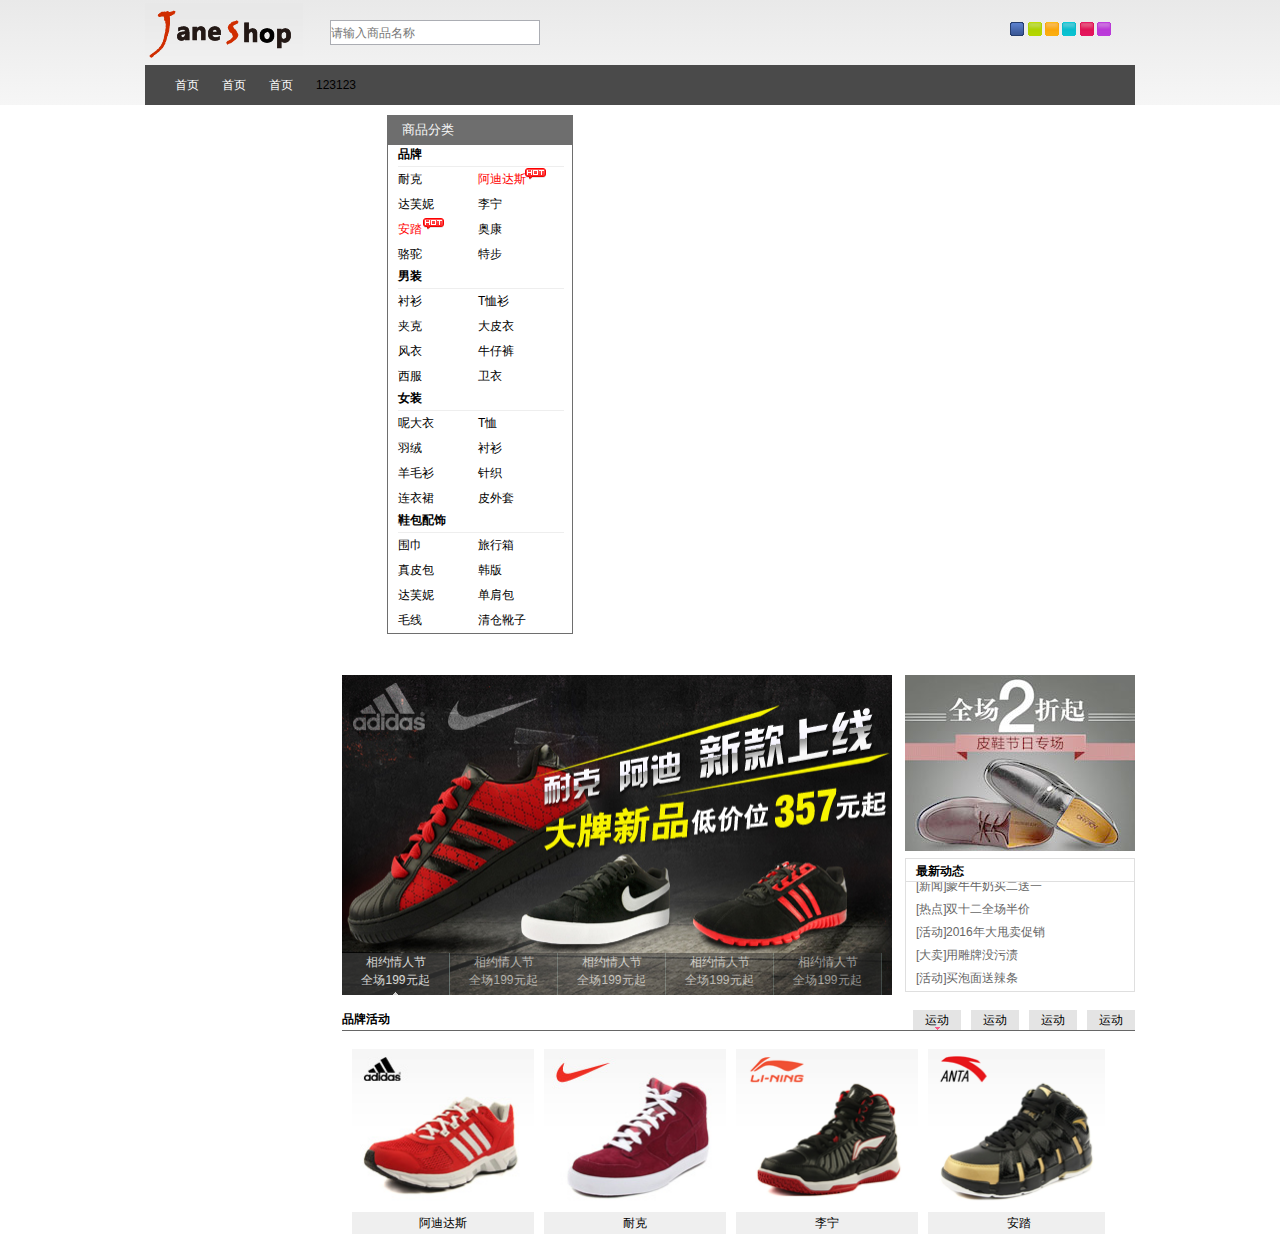
<file: 商城项目/index.html>
﻿<!DOCTYPE html>
<html>
	<head>
		<meta charset="UTF-8">
		<title></title>
		<link rel="stylesheet" href="css/style.css" />
		<script src="js/jquery-3.1.1.js"></script>
		<script src="js/effect.js"></script>
	</head>
	<body>
		<div id="header">
			<div class="w">
				<div class="header_one">
					<h1 class="header_logo"><img src="./img/logo.gif" alt="" /></h1>
					<p class="header_p1"><input type="text" placeholder="请输入商品名称"/></p>
					<p class="header_p2">
						<label for="skin1" class="skin1"></label> 
						<label for="skin2" class="skin2"></label> 
						<label for="skin3" class="skin3"></label> 
						<label for="skin4" class="skin4"></label> 
						<label for="skin5" class="skin5"></label> 
						<label for="skin6" class="skin6"></label> 
					</p>
				</div>
				<div class="header_nav">
					<ul>
						 <li>首页</li>
						<li>首页</li>
						<li>首页</li>
<p class='goods_category_title'>123123</p>
					</ul>
				</div>
			</div>
		</div>
		<div id="main">
			<div class="w">
				<div class="main_left">
					<h3 class="goods_category_top">商品分类</h3>
					<!--左侧商品分类展示-->
					<div class="goods_category"></div>  
					
					
				</div>
				<div class="main_right">
					<div class="mr_top">
						<div class="mrt_left">
							<ul>
								<li><img src="./img/ads/1.jpg" alt="" /></li>
								<li><img src="./img/ads/2.jpg" alt="" /></li>
								<li><img src="./img/ads/3.jpg" alt="" /></li>
								<li><img src="./img/ads/4.jpg" alt="" /></li>
								<li><img src="./img/ads/5.jpg" alt="" /></li>
							</ul>
							<div class="mrt_left_btn">
							    <span class="span_opcity">相约情人节全场199元起</span>
								<span>相约情人节全场199元起</span>
								<span>相约情人节全场199元起</span>
								<span>相约情人节全场199元起</span>
								<span>相约情人节全场199元起</span>
							</div>
						</div>
						<div class="mrt_right">
							<div class="mrtl_top"><img src="./img/upload/20120216.jpg" alt="" /></div>
							<div class="mrtl_bottom">
								<h3>最新动态</h3>
								<div class="recent_news_div">
								<ul class="recent_news">
								</ul>
								</div>
							</div>
						</div>
					</div>
					<div class="mr_bottom">
						<h3 class="mrb_title">
							<strong>品牌活动</strong>
							<ul class="mrb_tab">
								<li class="mrb_tab_img_active">运动</li>
								<li>运动</li>
								<li>运动</li>
								<li>运动</li>
							</ul>
						</h3>
						<div class="mrb_img_all">
						<div class="mrb_img_all2">
						<ul class="mrb_img">
							<li><a href="#"><img src="./img/upload/20120218.jpg" alt="" /></a><span>阿迪达斯</span></li>
							<li><a href="#"><img src="./img/upload/20120217.jpg" alt="" /></a><span>耐克</span></li>
							<li><a href="#"><img src="./img/upload/20120219.png" alt="" /></a><span>李宁</span></li>
							<li><a href="#"><img src="./img/upload/20120220.png" alt="" /></a><span>安踏</span></li>
						</ul>
						<ul class="mrb_img">
							<li><a href="#"><img src="./img/upload/20120219.png" alt="" /></a><span>李宁</span></li>
							<li><a href="#"><img src="./img/upload/20120217.jpg" alt="" /></a><span>耐克</span></li>
							<li><a href="#"><img src="./img/upload/20120218.jpg" alt="" /></a><span>阿迪达斯</span></li>
							<li><a href="#"><img src="./img/upload/20120220.png" alt="" /></a><span>安踏</span></li>
						</ul>
						<ul class="mrb_img">
							<li><a href="#"><img src="./img/upload/20120217.jpg" alt="" /></a><span>耐克</span></li>
							<li><a href="#"><img src="./img/upload/20120218.jpg" alt="" /></a><span>阿迪达斯</span></li>
							<li><a href="#"><img src="./img/upload/20120219.png" alt="" /></a><span>李宁</span></li>
							<li><a href="#"><img src="./img/upload/20120220.png" alt="" /></a><span>安踏</span></li>
						</ul>
						<ul class="mrb_img">
							<li><a href="#"><img src="./img/upload/20120220.png" alt="" /></a><span>安踏</span></li>
							<li><a href="#"><img src="./img/upload/20120217.jpg" alt="" /></a><span>耐克</span></li>
							<li><a href="#"><img src="./img/upload/20120218.jpg" alt="" /></a><span>阿迪达斯</span></li>
							<li><a href="#"><img src="./img/upload/20120219.png" alt="" /></a><span>李宁</span></li>
						</ul>
						</div>
						</div>
					</div>
				</div>
			</div>
		</div>
	</body>
</html>
</file>
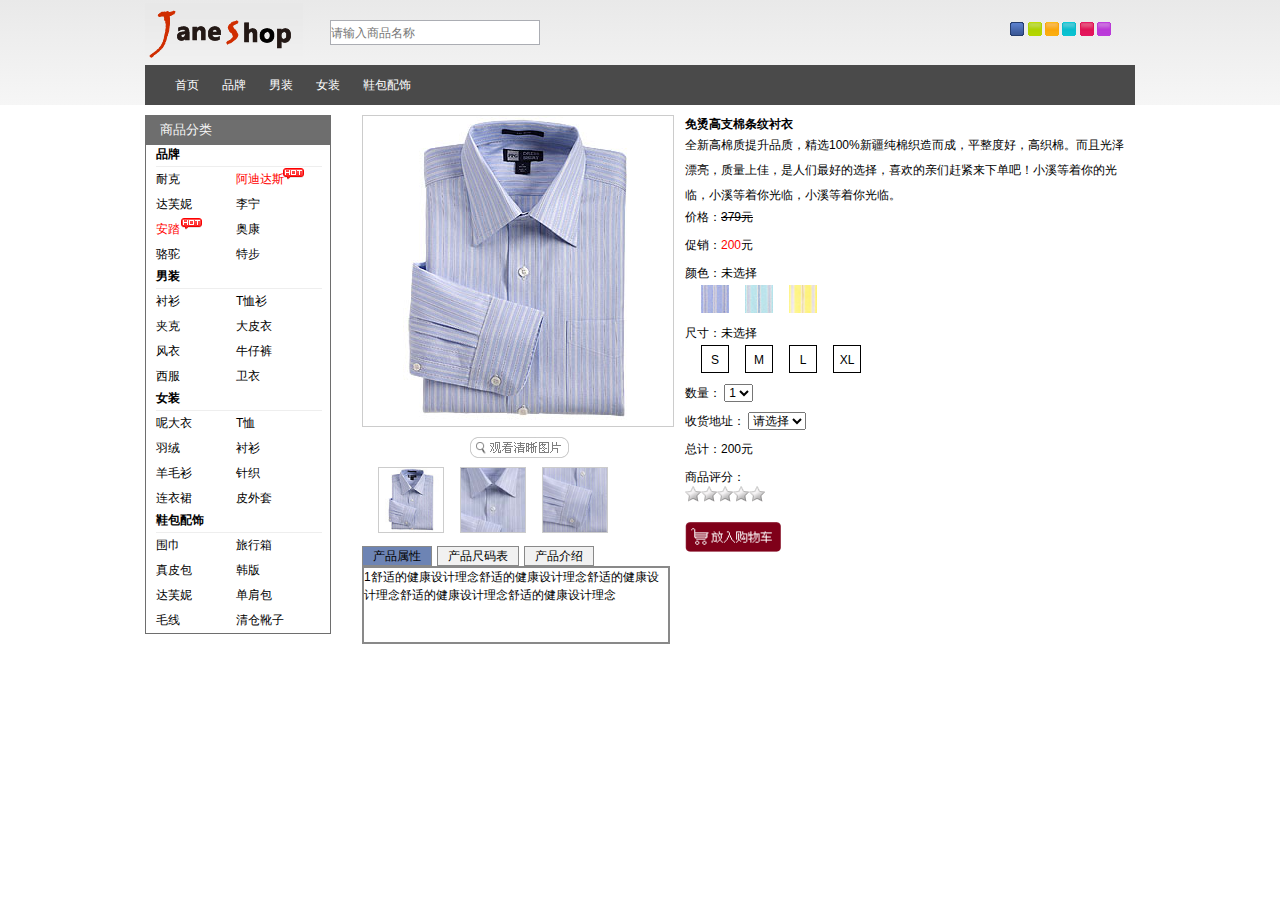
<file: 商城项目/Details_page.html>
<!DOCTYPE html>
<html>

	<head>
		<meta charset="UTF-8">
		<title></title>
		<link rel="stylesheet" href="css/Details_page.css" />
		<script src="js/jquery-3.1.1.js"></script>
		<script src="js/Details.js"></script>
	</head>

	<body>
		<div id="mask_layer"></div>
		<div class="see_clear_div">
			<h3 class="see_clear_div_title"><span></span></h3>
			<p class="see_clear_div_img"></p>
		</div>
		<div class="mask_box">
			<h3 class="mask_title">提示<span></span></h3>
			<p class="mask_message">
				<span class="mask_success_img"></span><b class="mask_success">确定加入购物车？</b>
				<p class="mask_messages">
				</p>
				<button class="mask_true">确定</button>
			</p>
		</div>
		<div id="header">
			<div class="w">
				<div class="header_one">
					<h1 class="header_logo"><img src="./img/logo.gif" alt="" /></h1>
					<p class="header_p1"><input type="text" placeholder="请输入商品名称" /></p>
					<p class="header_p2">
						<label for="skin1" class="skin1"></label>
						<label for="skin2" class="skin2"></label>
						<label for="skin3" class="skin3"></label>
						<label for="skin4" class="skin4"></label>
						<label for="skin5" class="skin5"></label>
						<label for="skin6" class="skin6"></label>
					</p>
				</div>
				<div class="header_nav">
					<ul>
						<li>
							<a href="index.html" style="color: #ffffff;">首页</a>
						</li>
					</ul>
				</div>
			</div>
		</div>
		<div id="main">
			<div class="w">
				<div class="main_left">
					<h3 class="goods_category_top">商品分类</h3>
					<!--左侧商品分类展示-->
					<div class="goods_category"></div>

				</div>
				<div class="main_right">
					<div class="main_right_left">
						<div class="big_Clothes_show">
							<!--<img src="./img/pro_img/blue_one_big.jpg" alt="" />-->
						</div>
						<div class="Clothes_show">
							<!--<img src="./img/pro_img/blue_one_small.jpg" alt="" />-->
							<p></p>
						</div>
						<p class="see_clear">
							<a><img src="./img/look.gif" alt="" /></a>
						</p>
						<ul class="small_Clothes_show">
							<!--<li><img src="./img/pro_img/blue_one.jpg" alt="" /></li>
							<li><img src="./img/pro_img/blue_two.jpg" alt="" /></li>
							<li><img src="./img/pro_img/blue_three.jpg" alt="" /></li>-->
						</ul>
						<div class="product_tab">
							<ul>
								<li>产品属性</li>
								<li>产品尺码表</li>
								<li>产品介绍</li>
							</ul>
							<div class="product_tab_content">
								<p>1舒适的健康设计理念舒适的健康设计理念舒适的健康设计理念舒适的健康设计理念舒适的健康设计理念</p>
								<p>2舒适的健康设计理念舒适的健康设计理念舒适的健康设计理念舒适的健康设计理念舒适的健康设计理念</p>
								<p>3舒适的健康设计理念舒适的健康设计理念舒适的健康设计理念舒适的健康设计理念舒适的健康设计理念</p>
							</div>
						</div>
					</div>
					<div class="main_right_right">
						<div class="shop_introduce">
							<strong>免烫高支棉条纹衬衣</strong>
							<p>
								全新高棉质提升品质，精选100%新疆纯棉织造而成，平整度好，高织棉。而且光泽漂亮，质量上佳，是人们最好的选择，喜欢的亲们赶紧来下单吧！小溪等着你的光临，小溪等着你光临，小溪等着你光临。
							</p>
						</div>
						<div class="shop_attribute">
							<p class="shop_attribute_price">价格：<span><a>379</a>元</span></p>
							<p class="shop_attribute_sale">促销：<span><a>200</a>元</span></p>
							<p class="shop_attribute_color">颜色：<span>未选择</span>
								<b>
									<!--<a><img src="./img/pro_img/blue.jpg" alt="" /></a>
									<a><img src="./img/pro_img/green.jpg" alt="" /></a>
									<a><img src="./img/pro_img/yellow.jpg" alt="" /></a>-->
								</b>
							</p>
							<p class="shop_attribute_size">尺寸：<span>未选择</span>
								<b>
									<a>S</a>
									<a>M</a>
									<a>L</a>
									<a>XL</a>
								</b>
							</p>
							<p class="shop_attribute_num">数量：
								<select name="" id="">
									<option value="1">1</option>
									<option value="2">2</option>
									<option value="3">3</option>
									<option value="4">4</option>
									<option value="5">5</option>
								</select>
							</p>
							<p class="shop_attribute_address">收货地址：
								<select name="" id="select1"></select>
								<select name="" id="select2"></select>
								<select name="" id="select3"></select>
							</p>
							<p class="shop_attribute_allprice">总计：<span><a>200</a>元</span></p>
							<p class="shop_attribute_score">商品评分：
								<b>
							 <a></a>
							 <a></a>
							 <a></a>
							 <a></a>
							 <a></a>
							 </b>
							</p>
						</div>
						<div class="shopping_cart"><img src="./img/btn_cart.png" alt="" /></div>
					</div>
				</div>

			</div>
		</div>
	</body>

</html>
</file>
<file: 商城项目/css/style.css>
@import url(reset.css);
.w {
  width: 990px;
  margin: 0 auto;
}
#header {
  width: 100%;
  height: 105px;
  background: #f0f0f0;
  background: -moz-linear-gradient(top bottom, #e9e9e9, #f6f6f6);
  /*火狐*/
  background: -webkit-gradient(linear, 0% 0%, 0% 100%, from(#e9e9e9), to(#f6f6f6));
  /*谷歌*/
}
#header .header_one {
  height: 65px;
  line-height: 65px;
}
#header .header_one .header_logo {
  float: left;
  width: 185px;
}
#header .header_one .header_p1 {
  float: left;
}
#header .header_one .header_p1 input {
  width: 210px;
  height: 25px;
  border: 1px solid #abadb3;
}
#header .header_one .header_p2 {
  float: right;
  margin-right: 24px;
}
#header .header_one .header_p2 label {
  width: 14px;
  height: 14px;
  display: inline-block;
  cursor: pointer;
}
#header .header_one .header_p2 input {
  position: absolute;
  display: none;
}
#header .header_one .header_p2 .skin1 {
  background: url(../img/theme.gif) no-repeat;
  background-position-x: 0px ;
}
#header .header_one .header_p2 .skin2 {
  background: url(../img/theme.gif) no-repeat;
  background-position-x: -20px;
}
#header .header_one .header_p2 .skin3 {
  background: url(../img/theme.gif) no-repeat;
  background-position-x: -40px;
}
#header .header_one .header_p2 .skin4 {
  background: url(../img/theme.gif) no-repeat;
  background-position-x: -60px;
}
#header .header_one .header_p2 .skin5 {
  background: url(../img/theme.gif) no-repeat;
  background-position-x: -80px;
}
#header .header_one .header_p2 .skin6 {
  background: url(../img/theme.gif) no-repeat;
  background-position-x: -100px;
}
#header .header_nav {
  height: 40px;
  line-height: 40px;
  width: 100%;
  background: #4a4a4a;
}
#header .header_nav ul {
  margin-left: 30px;
}
#header .header_nav ul li {
  float: left;
  margin-right: 23px;
  color: #ffffff;
  position: relative;
}
#header .header_nav ul li b {
  display: none;
}
#header .header_nav ul li:hover {
  float: left;
  margin-right: 23px;
  color: #ffffff;
  position: relative;
}
#header .header_nav ul li:hover b {
  display: block;
  position: absolute;
  width: 210px;
  height: 70px;
  top: 40px;
  background: #666666;
  z-index: 1;
}
#header .header_nav ul li:hover b a {
  display: inline-block;
  float: left;
  margin-left: 10px;
}
#main .w {
  margin-top: 10px;
}
#main .w .main_left {
  float: left;
  width: 186px;
  height: 560px;
}
#main .w .main_left .goods_category_top {
  width: 100%;
  height: 30px;
  background: #6e6e6e;
  color: #f7f7f7;
  line-height: 30px;
  padding-left: 15px;
  font-size: 13px;
}
#main .w .main_left .goods_category {
  border: 1px solid #6e6e6e;
  border-top: none;
  padding-left: 10px;
}
#main .w .main_left .goods_category ul .goods_category_title {
  color: #000000;
  font-weight: bold;
  width: 166px;
  height: 22px;
  border-bottom: 1px solid #eeeeee;
}
#main .w .main_left .goods_category ul li {
  width: 80px;
  height: 25px;
  line-height: 25px;
  float: left;
}
#main .w .main_left .goods_category ul:nth-child(1) li:nth-child(3) {
  background: url("../img/hot.gif") no-repeat 47px -1px;
  color: red;
}
#main .w .main_left .goods_category ul:nth-child(1) li:nth-child(6) {
  background: url("../img/hot.gif") no-repeat 25px -1px;
  color: red;
}
#main .w .main_right {
  float: right;
  width: 793px;
  height: 570px;
}
#main .w .main_right .mr_top {
  width: 100%;
  height: 320px;
}
#main .w .main_right .mr_top .mrt_left {
  width: 550px;
  height: 320px;
  float: left;
  position: relative;
}
#main .w .main_right .mr_top .mrt_left ul {
  width: 550px;
  height: 320px;
  position: relative;
  overflow: hidden;
}
#main .w .main_right .mr_top .mrt_left ul li {
  width: 550px;
  height: 320px;
  position: absolute;
  left: 0;
  top: 0;
}
#main .w .main_right .mr_top .mrt_left ul li img {
  width: 550px;
  height: 320px;
  display: none;
}
#main .w .main_right .mr_top .mrt_left ul li:nth-child(1) img:nth-child(1) {
  display: block;
}
#main .w .main_right .mr_top .mrt_left .mrt_left_btn {
  position: absolute;
  top: 278px;
  left: 0;
}
#main .w .main_right .mr_top .mrt_left .mrt_left_btn span {
  display: inline-block;
  background: #333333;
  float: left;
  width: 108px;
  height: 42px;
  padding: 0 18px;
  text-align: center;
  border-right: 1px solid #697a79;
  opacity: 0.5;
  color: #ffffff;
}
#main .w .main_right .mr_top .mrt_left .mrt_left_btn .span_opcity {
  opacity: 0.8;
  background: #333333 url("../img/adindex.gif") no-repeat center bottom;
}
#main .w .main_right .mr_top .mrt_right {
  float: right;
}
#main .w .main_right .mr_top .mrt_right .mrtl_top {
  width: 230px;
  height: 175px;
}
#main .w .main_right .mr_top .mrt_right .mrtl_top img:hover {
  -webkit-perspective: 600;
  -webkit-transform-style: preserve-3d;
  -webkit-animation-name: back-y-spin;
  -webkit-animation-duration: 7s;
  -webkit-animation-iteration-count: infinite;
  -webkit-animation-timing-function: linear;
}
@-webkit-keyframes x-spin {
  0% {
    -webkit-transform: rotateX(0deg);
  }
  50% {
    -webkit-transform: rotateX(180deg);
  }
  100% {
    -webkit-transform: rotateX(360deg);
  }
}
@-webkit-keyframes y-spin {
  0% {
    -webkit-transform: rotateY(0deg);
  }
  50% {
    -webkit-transform: rotateY(180deg);
  }
  100% {
    -webkit-transform: rotateY(360deg);
  }
}
@-webkit-keyframes back-y-spin {
  0% {
    -webkit-transform: rotateY(360deg);
  }
  20% {
    -webkit-transform: scaleY(0.5);
  }
  40% {
    -webkit-transform: scaleY(1);
  }
  60% {
    -webkit-transform: scaleY(1.5);
  }
  80% {
    -webkit-transform: skewY(10deg);
  }
  100% {
    -webkit-transform: translateY(10px);
  }
}
#main .w .main_right .mr_top .mrt_right .mrtl_bottom {
  margin-top: 8px;
  width: 230px;
  height: 136px;
}
#main .w .main_right .mr_top .mrt_right .mrtl_bottom h3 {
  width: 230px;
  height: 24px;
  line-height: 24px;
  padding-left: 10px;
  font-weight: bold;
  border: 1px solid #dfdfdf;
}
#main .w .main_right .mr_top .mrt_right .mrtl_bottom .recent_news_div {
  width: 230px;
  height: 110px;
  border: 1px solid #dfdfdf;
  border-top: none;
  overflow: hidden;
}
#main .w .main_right .mr_top .mrt_right .mrtl_bottom .recent_news_div .recent_news {
  padding-left: 10px;
}
#main .w .main_right .mr_top .mrt_right .mrtl_bottom .recent_news_div .recent_news li {
  height: 23px;
  color: #666666;
}
#main .w .main_right .mr_bottom {
  margin-top: 15px;
  height: 230px;
}
#main .w .main_right .mr_bottom .mrb_title {
  height: 21px;
  border-bottom: 1px solid #666666;
  width: 100%;
}
#main .w .main_right .mr_bottom .mrb_title strong {
  display: block;
  float: left;
}
#main .w .main_right .mr_bottom .mrb_title .mrb_tab {
  float: right;
}
#main .w .main_right .mr_bottom .mrb_title .mrb_tab li {
  height: 20px;
  line-height: 20px;
  float: left;
  padding: 0 12px;
  margin-left: 10px;
  color: #000000;
  cursor: pointer;
  background: #e4e4e4;
}
#main .w .main_right .mr_bottom .mrb_title .mrb_tab .mrb_tab_img_active {
  background: #e4e4e4 url("../img/chos.gif") no-repeat center bottom;
}
#main .w .main_right .mr_bottom .mrb_img_all {
  margin-top: 18px;
  overflow: hidden;
  width: 763px;
  height: 188px;
  position: relative;
}
#main .w .main_right .mr_bottom .mrb_img_all .mrb_img_all2 {
  position: absolute;
}
#main .w .main_right .mr_bottom .mrb_img_all .mrb_img_all2 .mrb_img {
  float: left;
  width: 780px;
  height: 188px;
}
#main .w .main_right .mr_bottom .mrb_img_all .mrb_img_all2 .mrb_img li {
  position: relative;
  float: left;
  margin-left: 10px;
  cursor: pointer;
}
#main .w .main_right .mr_bottom .mrb_img_all .mrb_img_all2 .mrb_img li img {
  width: 182px;
}
#main .w .main_right .mr_bottom .mrb_img_all .mrb_img_all2 .mrb_img li span {
  width: 100%;
  height: 22px;
  display: block;
  text-align: center;
  line-height: 22px;
  background: #efefef;
}
#main .w .main_right .mr_bottom .mrb_img_all .mrb_img_all2 .mrb_img li b {
  width: 25px;
  height: 20px;
  position: absolute;
  left: 0;
  top: 0;
  display: block;
  background: url("../img/zoom.gif") no-repeat;
  z-index: 1;
  display: none;
}
.recent_news li{
	position: relative;
}
.mo
{
	position: absolute;
	background: #ffffff;
	border: 1px solid;
}
</file>
<file: 商城项目/css/Details_page.css>
@import url(reset.css);
.w {
  width: 990px;
  margin: 0 auto;
}
#mask_layer {
  position: fixed;
  width: 100%;
  height: 100%;
  background: #000000;
  opacity: 0.5;
  z-index: 1;
  display: none;
}
.see_clear_div {
  width: 400px;
  height: 400px;
  position: absolute;
  left: 30%;
  top: 20%;
  display: none;
  border: 1px solid #000000;
  z-index: 3;
}
.see_clear_div .see_clear_div_title {
  height: 18px;
  width: 100%;
  background: orange;
}
.see_clear_div .see_clear_div_title span {
  display: block;
  float: right;
  width: 20px;
  height: 20px;
  background: url("../img/box.png") no-repeat -265px 0px;
}
.see_clear_div .see_clear_div_img img {
  width: 100%;
  height: 100%;
}
.mask_box {
  display: none;
  border: 10px solid #cccccc;
  position: absolute;
  width: 500px;
  height: 300px;
  background: #ffffff;
  z-index: 2;
}
.mask_box .mask_title {
  width: 480px;
  height: 30px;
  line-height: 30px;
  padding-left: 10px;
  background: orange;
  font-size: 15px;
}
.mask_box .mask_title span {
  float: right;
  display: block;
  width: 20px;
  height: 18px;
  background: url("../img/box.png") no-repeat -265px 0px;
}
.mask_box .mask_message {
  padding-top: 10px;
  padding-left: 10px;
}
.mask_box .mask_message .mask_success_img {
  width: 32px;
  height: 32px;
  display: inline-block;
  background: url("../img/box.png") no-repeat -33px 0;
}
.mask_box .mask_message .mask_success {
  display: inline-block;
  height: 32px;
  line-height: 32px;
  font-size: 15px;
  margin-left: 10px;
}
.mask_box .mask_message .mask_messages {
  padding-left: 10px;
}
.mask_box .mask_true {
  width: 100px;
  margin-left: 200px;
}
#header {
  width: 100%;
  height: 105px;
  background: #f0f0f0;
  background: -moz-linear-gradient(top bottom, #e9e9e9, #f6f6f6);
  /*火狐*/
  background: -webkit-gradient(linear, 0% 0%, 0% 100%, from(#e9e9e9), to(#f6f6f6));
  /*谷歌*/
}
#header .header_one {
  height: 65px;
  line-height: 65px;
}
#header .header_one .header_logo {
  float: left;
  width: 185px;
}
#header .header_one .header_p1 {
  float: left;
}
#header .header_one .header_p1 input {
  width: 210px;
  height: 25px;
  border: 1px solid #abadb3;
}
#header .header_one .header_p2 {
  float: right;
  margin-right: 24px;
}
#header .header_one .header_p2 label {
  width: 14px;
  height: 14px;
  display: inline-block;
  cursor: pointer;
}
#header .header_one .header_p2 input {
  position: absolute;
  display: none;
}
#header .header_one .header_p2 .skin1 {
  background: url(../img/theme.gif) no-repeat;
  background-position-x: 0px ;
}
#header .header_one .header_p2 .skin2 {
  background: url(../img/theme.gif) no-repeat;
  background-position-x: -20px;
}
#header .header_one .header_p2 .skin3 {
  background: url(../img/theme.gif) no-repeat;
  background-position-x: -40px;
}
#header .header_one .header_p2 .skin4 {
  background: url(../img/theme.gif) no-repeat;
  background-position-x: -60px;
}
#header .header_one .header_p2 .skin5 {
  background: url(../img/theme.gif) no-repeat;
  background-position-x: -80px;
}
#header .header_one .header_p2 .skin6 {
  background: url(../img/theme.gif) no-repeat;
  background-position-x: -100px;
}
#header .header_nav {
  height: 40px;
  line-height: 40px;
  width: 100%;
  background: #4a4a4a;
}
#header .header_nav ul {
  margin-left: 30px;
}
#header .header_nav ul li {
  float: left;
  margin-right: 23px;
  color: #ffffff;
  position: relative;
}
#header .header_nav ul li b {
  display: none;
}
#header .header_nav ul li:hover {
  float: left;
  margin-right: 23px;
  color: #ffffff;
  position: relative;
}
#header .header_nav ul li:hover b {
  display: block;
  position: absolute;
  width: 210px;
  height: 70px;
  top: 40px;
  background: #666666;
  z-index: 1;
}
#header .header_nav ul li:hover b a {
  display: inline-block;
  float: left;
  margin-left: 10px;
}
#main .w {
  margin-top: 10px;
}
#main .w .main_left {
  float: left;
  width: 186px;
  height: 560px;
}
#main .w .main_left .goods_category_top {
  width: 100%;
  height: 30px;
  background: #6e6e6e;
  color: #f7f7f7;
  line-height: 30px;
  padding-left: 15px;
  font-size: 13px;
}
#main .w .main_left .goods_category {
  border: 1px solid #6e6e6e;
  border-top: none;
  padding-left: 10px;
}
#main .w .main_left .goods_category ul .goods_category_title {
  color: #000000;
  font-weight: bold;
  width: 166px;
  height: 22px;
  border-bottom: 1px solid #eeeeee;
}
#main .w .main_left .goods_category ul li {
  width: 80px;
  height: 25px;
  line-height: 25px;
  float: left;
}
#main .w .main_left .goods_category ul:nth-child(1) li:nth-child(3) {
  background: url("../img/hot.gif") no-repeat 47px -1px;
  color: red;
}
#main .w .main_left .goods_category ul:nth-child(1) li:nth-child(6) {
  background: url("../img/hot.gif") no-repeat 25px -1px;
  color: red;
}
#main .w .main_right {
  width: 773px;
  height: 556px;
  float: right;
}
#main .w .main_right .main_right_left {
  position: relative;
  float: left;
  width: 314px;
  height: 556px;
}
#main .w .main_right .main_right_left .big_Clothes_show {
  width: 385px;
  height: 385px;
  position: absolute;
  left: 312px;
  border: 1px solid #000000;
  overflow: hidden;
  display: none;
}
#main .w .main_right .main_right_left .big_Clothes_show img {
  position: absolute;
}
#main .w .main_right .main_right_left .Clothes_show {
  width: 312px;
  height: 312px;
  border: 1px solid #cccccc;
  position: relative;
}
#main .w .main_right .main_right_left .Clothes_show img {
  position: absolute;
}
#main .w .main_right .main_right_left .Clothes_show p {
  position: absolute;
  left: 0;
  width: 155px;
  height: 150px;
  background: yellow;
  opacity: 0.5;
  display: none;
  z-index: 1;
  cursor: move;
}
#main .w .main_right .main_right_left .see_clear {
  width: 100%;
  height: 40px;
  line-height: 40px;
  text-align: center;
}
#main .w .main_right .main_right_left .small_Clothes_show li {
  float: left;
  margin-left: 16px;
  width: 66px;
  height: 66px;
  border: 1px solid #cccccc;
}
#main .w .main_right .main_right_left .small_Clothes_show li img {
  width: 64px;
  height: 64px;
}
#main .w .main_right .main_right_left .product_tab {
  margin-top: 13px;
}
#main .w .main_right .main_right_left .product_tab ul li {
  height: 20px;
  float: left;
  margin-right: 5px;
  border: 1px solid #898989;
  background: #f1f1f1;
  padding: 0 10px;
}
#main .w .main_right .main_right_left .product_tab ul .product_tab_active {
  background: #6d84b4;
}
#main .w .main_right .main_right_left .product_tab p {
  width: 308px;
  height: 78px;
  border: 2px solid #898989;
  display: none;
}
#main .w .main_right .main_right_left .product_tab p:nth-of-type(1) {
  display: block;
}
#main .w .main_right .main_right_right {
  float: right;
  width: 450px;
  height: 556px;
}
#main .w .main_right .main_right_right .shop_introduce strong {
  display: block;
}
#main .w .main_right .main_right_right .shop_introduce p {
  width: 440px;
  line-height: 25px;
}
#main .w .main_right .main_right_right .shop_attribute p {
  margin-bottom: 10px;
}
#main .w .main_right .main_right_right .shop_attribute .shop_attribute_price span {
  text-decoration: line-through;
}
#main .w .main_right .main_right_right .shop_attribute .shop_attribute_sale span a {
  color: red;
}
#main .w .main_right .main_right_right .shop_attribute .shop_attribute_color {
  height: 50px;
}
#main .w .main_right .main_right_right .shop_attribute .shop_attribute_color b {
  margin-top: 3px;
  display: block;
}
#main .w .main_right .main_right_right .shop_attribute .shop_attribute_color b a {
  width: 28px;
  height: 28px;
  float: left;
  margin-left: 16px;
}
#main .w .main_right .main_right_right .shop_attribute .shop_attribute_color b a img {
  width: 28px;
  height: 28px;
}
#main .w .main_right .main_right_right .shop_attribute .shop_attribute_size {
  height: 50px;
}
#main .w .main_right .main_right_right .shop_attribute .shop_attribute_size b {
  margin-top: 3px;
  display: block;
}
#main .w .main_right .main_right_right .shop_attribute .shop_attribute_size b a {
  width: 28px;
  height: 28px;
  line-height: 28px;
  text-align: center;
  border: 1px solid #000000;
  float: left;
  margin-left: 16px;
}
#main .w .main_right .main_right_right .shop_attribute .shop_attribute_size b a img {
  width: 28px;
  height: 28px;
}
#main .w .main_right .main_right_right .shop_attribute .shop_attribute_size b .shop_attribute_size_active {
  background: #cccccc;
}
#main .w .main_right .main_right_right .shop_attribute .shop_attribute_address #select2 {
  display: none;
}
#main .w .main_right .main_right_right .shop_attribute .shop_attribute_address #select3 {
  display: none;
}
#main .w .main_right .main_right_right .shop_attribute .shop_attribute_score b {
  background: url("../img/star-matrix.gif") no-repeat;
  display: block;
  width: 80px;
  height: 16px;
}
#main .w .main_right .main_right_right .shop_attribute .shop_attribute_score b a {
  width: 13px;
  height: 13px;
  display: inline-block;
}
#main .w .main_right .main_right_right .shopping_cart img {
  width: 96px;
  height: 30px;
  margin-top: 10px;
}
</file>
